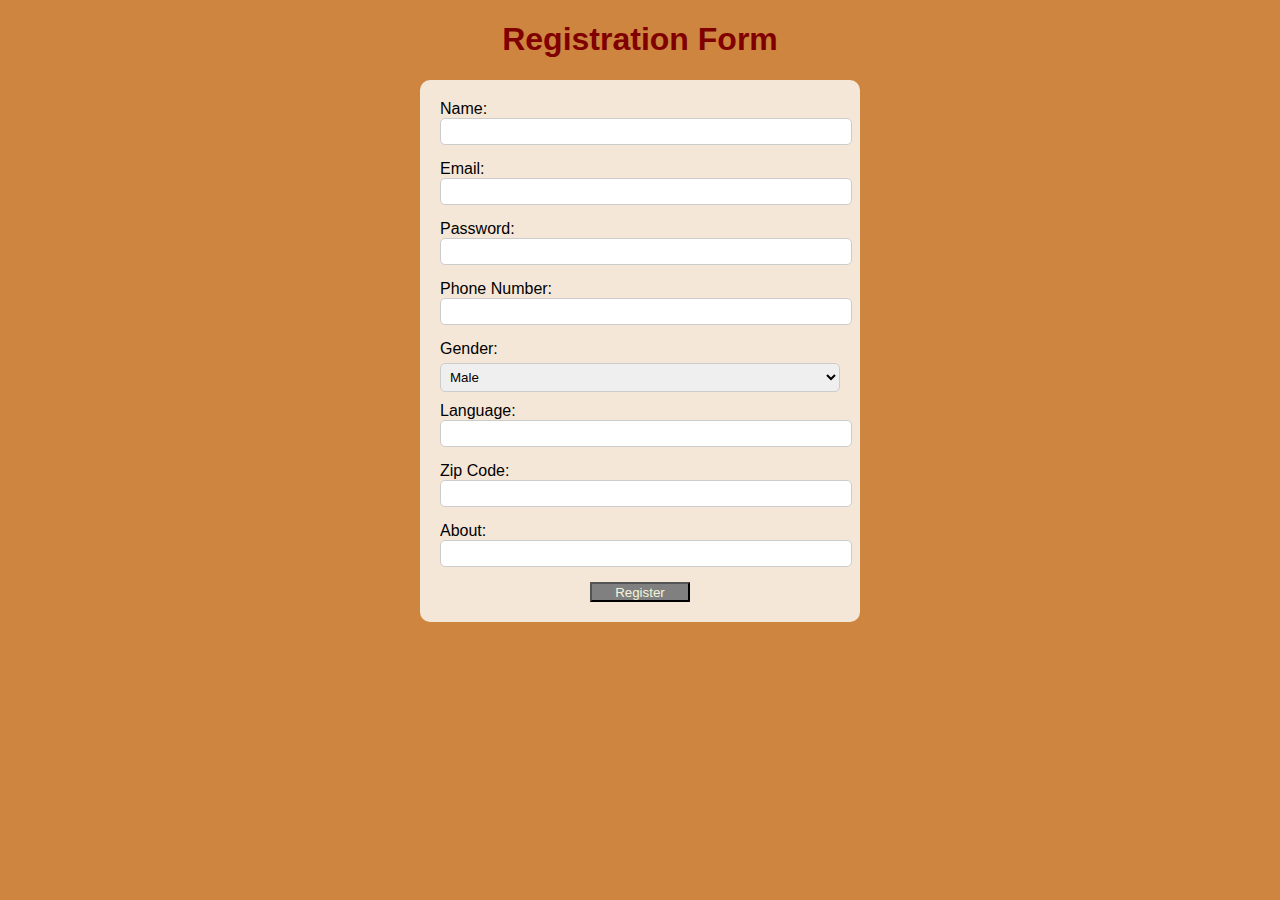
<file: index.html>
<!DOCTYPE html>
<html lang="en">
<head>
    <meta charset="UTF-8">
    <meta name="viewport" content="width=device-width, initial-scale=1.0">
    <title>Registration Form</title>
    <link rel="stylesheet" href="style.css">
</head>
<body>
    <h1>Registration Form</h1>
    <div class="box">
        <form action="form.html">
            <label>Name: <input type="text"></label>
            <label>Email: <input type="email"></label>
            <label>Password: <input type="password"></label>
            <label>Phone Number: <input type="number"></label>
            <label for="gender">Gender:</label>
            <select name="gender">
                <option value="Male">Male</option>
                <option value="Female">Female</option>
                <option value="Other">Other</option>
            </select>
            <label>Language:<input type="text"></label>
            <label>Zip Code:<input type="number"></label>
            <label>About:<input type="text"></label>
            <button type="Register">Register</button>
        </form>
    </div>
</body>
</html>
</file>
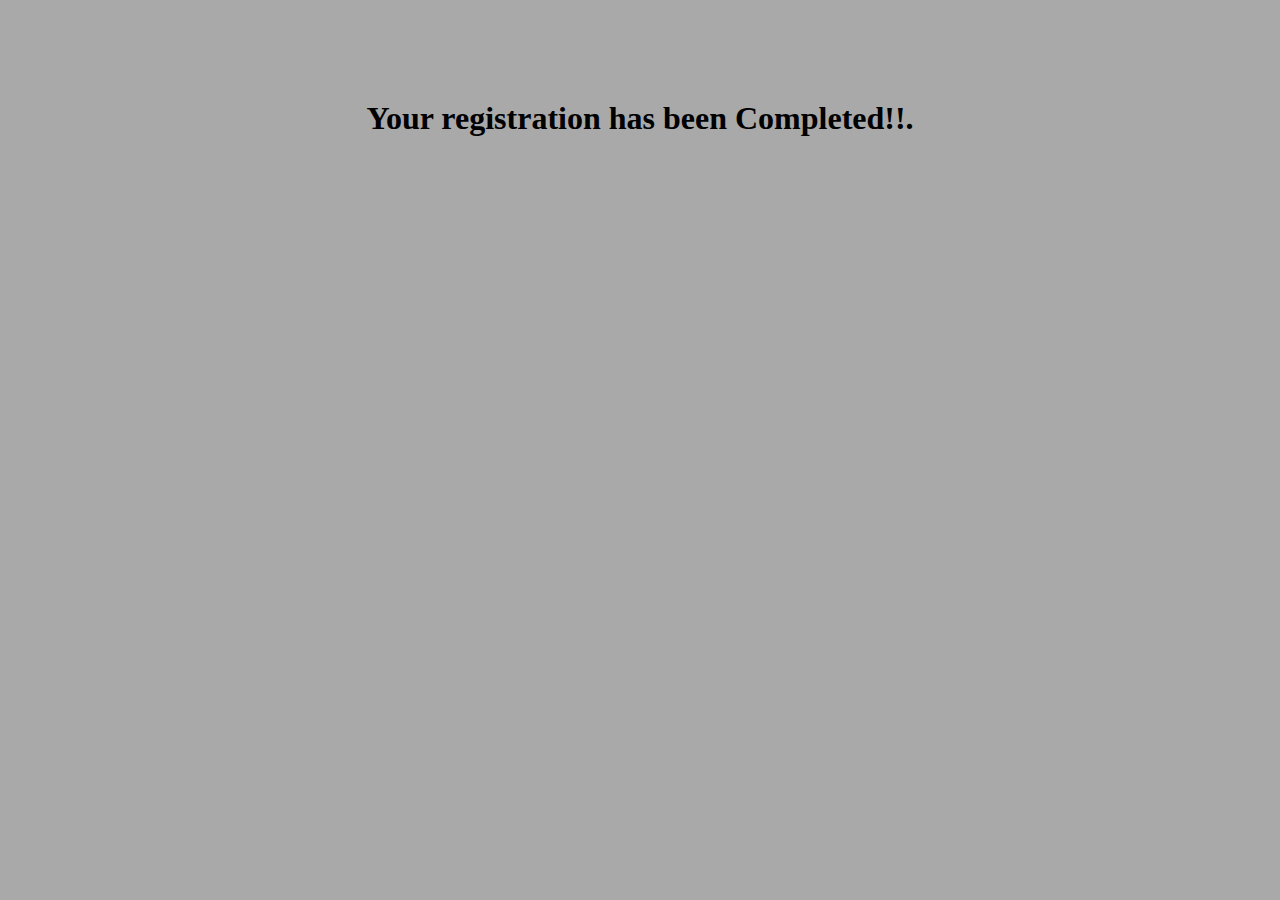
<file: form.html>
<!DOCTYPE html>
<html lang="en">
<head>
    <meta charset="UTF-8">
    <meta name="viewport" content="width=device-width, initial-scale=1.0">
    <title>Document</title>
    <link rel="stylesheet" href="styleform.css">
</head>
<body>
    <h1>Your registration has been Completed!!.</h1>
</body>
</html>
</file>
<file: style.css>
body {
    background-color:peru;
    color: black;
    font-family: Arial, sans-serif;
}
.box {
    max-width: 400px;
    margin: 0 auto;
    padding: 20px;
    background-color: rgba(255, 255, 255, 0.8);
    border-radius: 10px;
}
label {
    display: block;
    margin-bottom: 5px;
}
input[type="text"],
input[type="email"],
input[type="password"],
input[type="tel"],
input[type="number"],
select,
textarea {
    width: 100%;
    padding: 5px;
    margin-bottom: 10px;
    border: 1px solid #ccc;
    border-radius: 5px;
}
h1{
    text-align: center;
    color:maroon;
}
textarea {
    resize: vertical;
}
input[type="submit"] {
    background-color: black;
    color: white;
    border: none;
    padding: 10px 20px;
    border-radius: 5px;
    cursor: pointer;
}
button{
    margin-left: 150px;
    height: 20px;
    width: 100px;
    background-color:gray;
    color:beige;
    
}
</file>
<file: styleform.css>
h1{
    text-align: center;
    margin-top: 100px;
    font-style: initial;    
}

body{
    background-color: darkgray;
}
</file>
